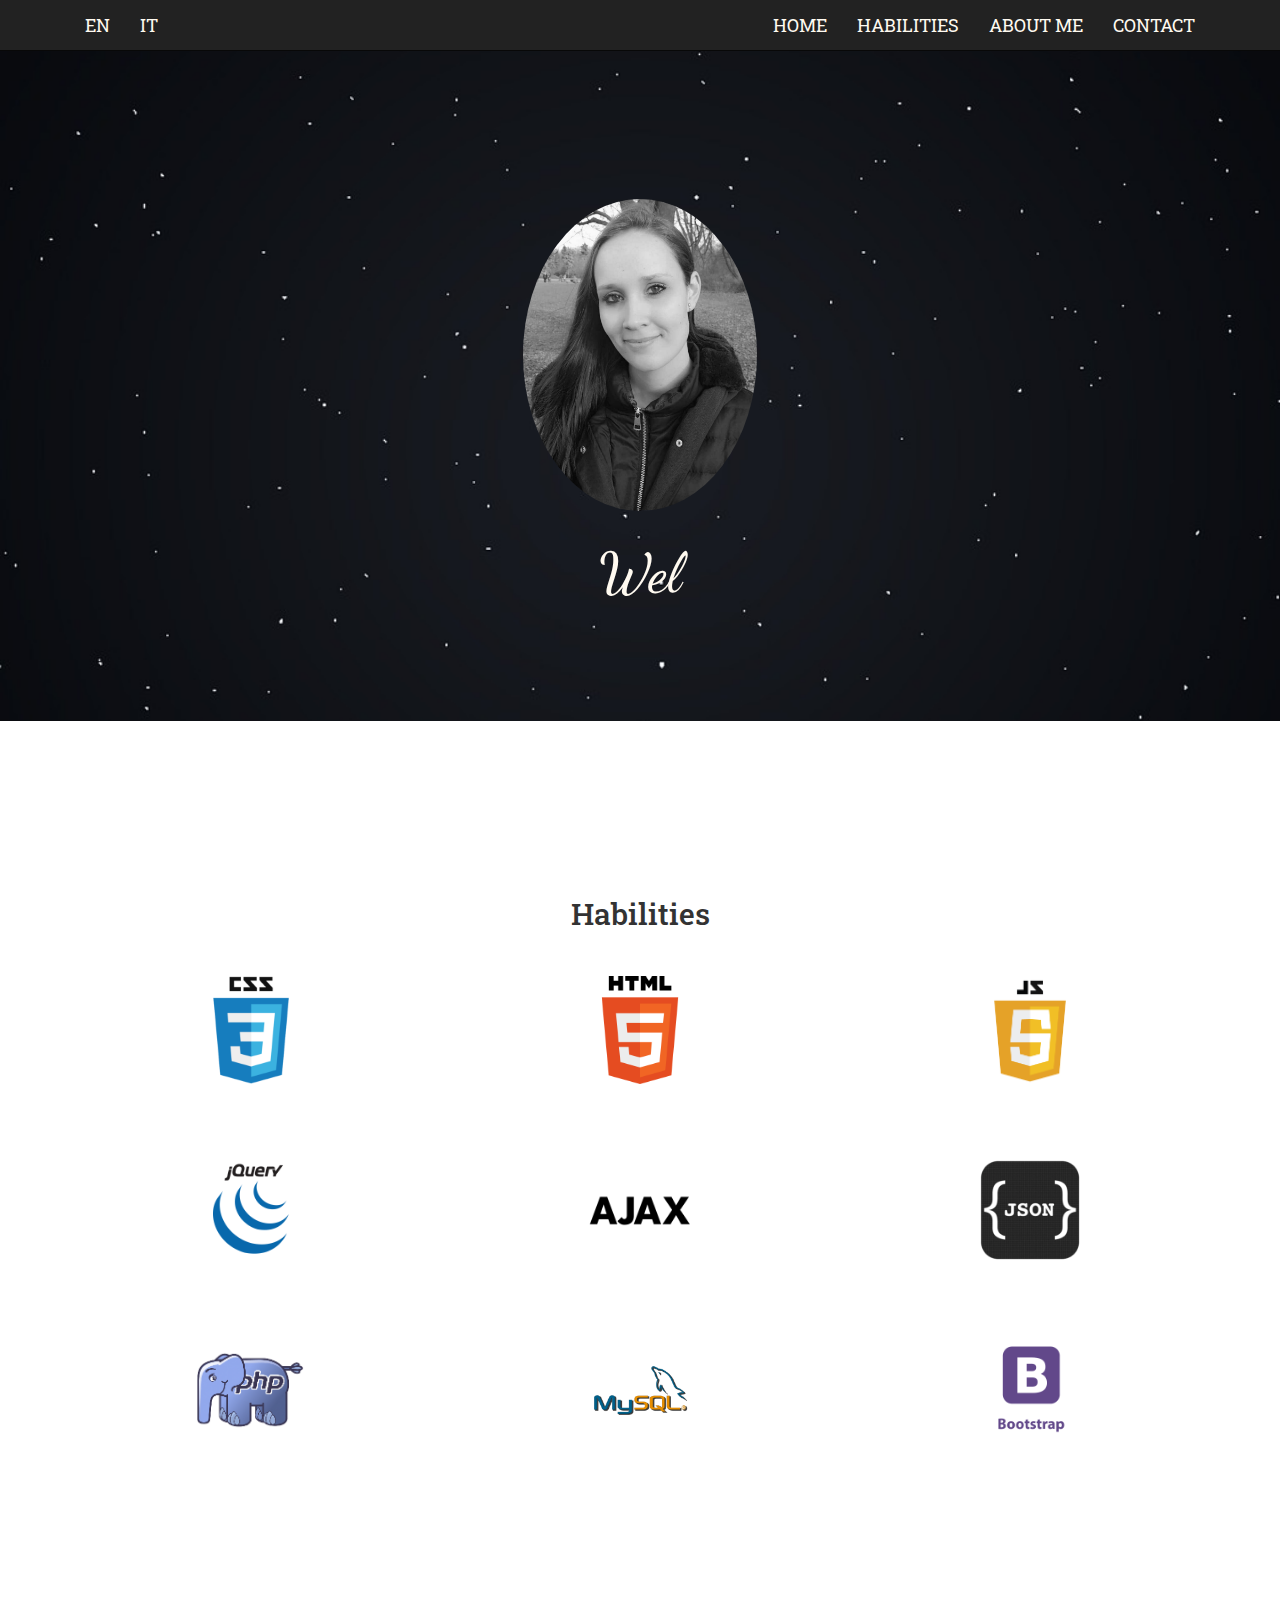
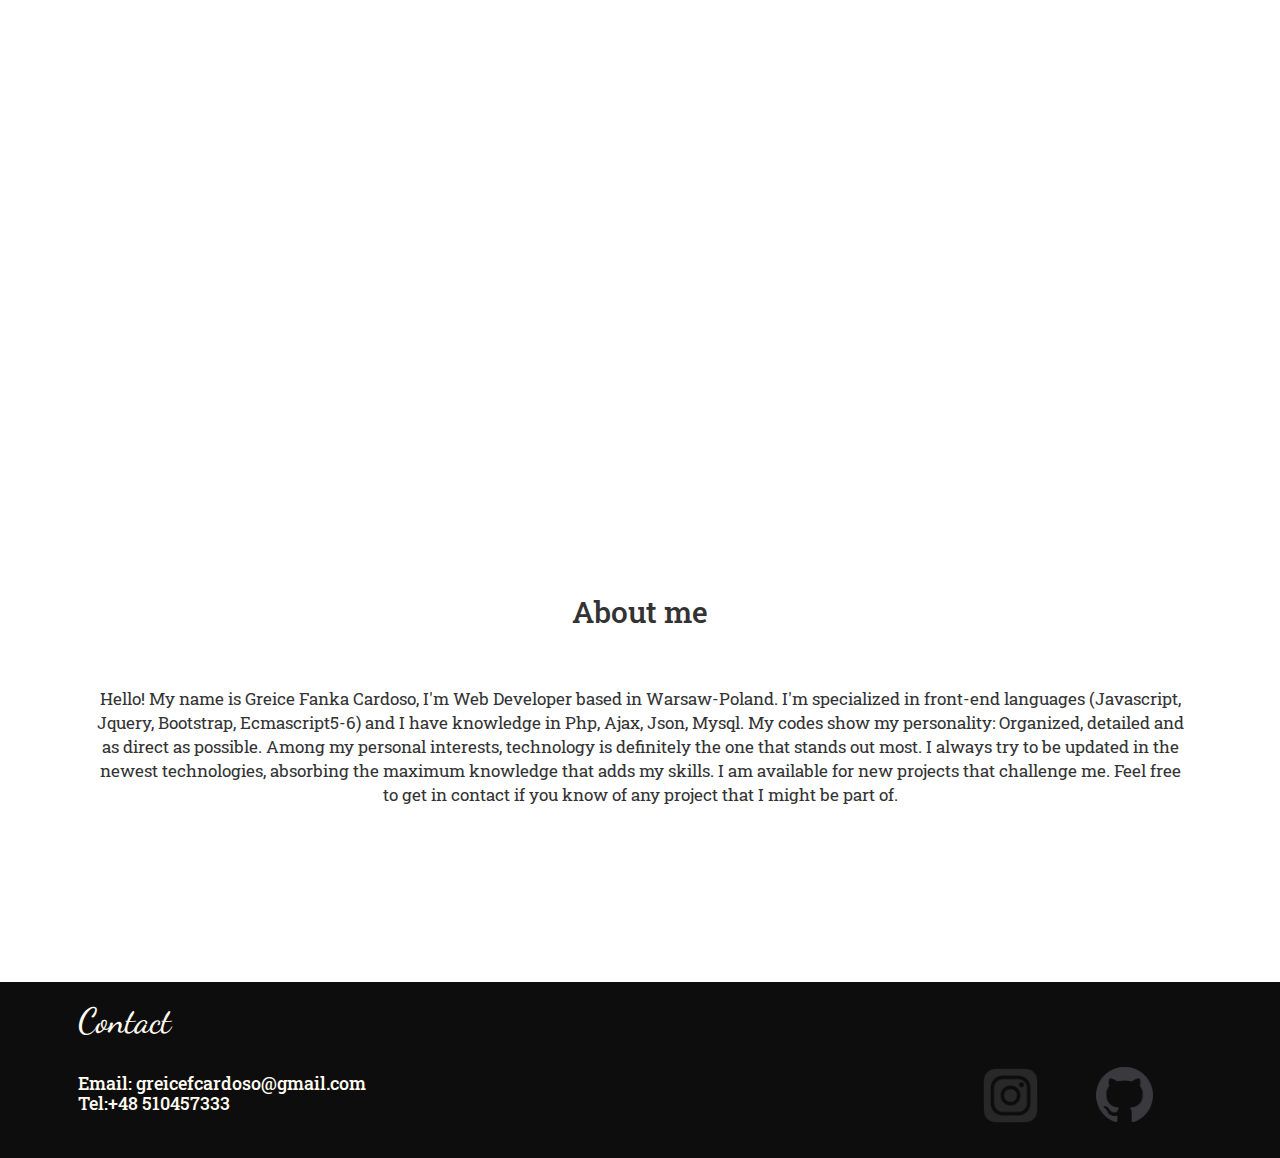
<file: index.html>
<!DOCTYPE html PUBLIC>
<html lang="en">
<head>
    <meta charset="UTF-8">
    <meta http-equiv="X-UA-Compatible" content="IE-edge">
    <meta name="viewport" content="width=device-width, initial-scale=1">
    <meta property="og:site_name" content="Web developer Greice Fanka">

    <link href="_boot/bootstrap.min.css" rel="stylesheet">
    <link href="_css/style.css" rel="stylesheet">
    <link href="https://fonts.googleapis.com/css?family=Roboto+Slab" rel="stylesheet">
    <link href="https://fonts.googleapis.com/css?family=Dancing+Script" rel="stylesheet">
    <title>Web developer Greice Fanka</title>
    
</head>
    <body>
    <header>
         <nav class="navbar navbar-inverse navbar-fixed-top">
                <section class="container">
                    <div class="navbar-header">
                            <button type="button"
                                    class="navbar-toggle collapsed"
                                    data-toggle="collapse"
                                    data-target="#menu"
                                    aria-expanded="false">

                                <span class="sr-only">Toggle navigation</span>
                                <span class="icon-bar"></span>
                                <span class="icon-bar"></span>
                                <span class="icon-bar"></span>
                            </button>                      
                        </div>
                            <div class="collapse navbar-collapse pull-right" id="menu"> 
                                <ul class="nav navbar-nav">
                                    <li><a href="#home">HOME</a></li>
                                    <li onclick="showObject()"><a href="#habilities">HABILITIES</a></li>
                                    <li><a href="#aboutme">ABOUT ME</a></li>
                                    <li><a href="#contact">CONTACT</a></li>
                                </ul>
                            </div>
                            <div class="collapse navbar-collapse pull-left" id="menu">
                                <ul class="nav navbar-nav">
                                    <li><a href="index.html">EN</a></li>
                                    <li><a href="index-it.html">IT</a></li>
                                </ul>
                            </div>
                    </section>
                 </nav>
        </header>
        
         <div id="home">
           <div class="container">
                <div class="row">
                        <img src="_img/foto00.jpeg" alt="imagem" id="foto" class="img-circle" onmousemove="changePhoto(1)" onmouseout="changePhoto(2)">
                        <h1 class="text-center" id="welcome">Welcome!</h1>
                </div>
            </div>
        </div>
        <div id="habilities">
            <div class="container">
                <div class="row">
                    <h2 class="text-center">Habilities</h2>
                    <div class="col-sm-4 col-md-4 col-lg-4">
                        <img class="icone" src="_img/foto05.png">
                    </div>
                    <div class="col-sm-4 col-md-4 col-lg-4">
                        <img class="icone" src="_img/foto06.png">
                    </div>
                    <div class="col-sm-4 col-md-4 col-lg-4">
                        <img class="icone" src="_img/foto07.png">
                    </div>
                    <div class="col-sm-4 col-md-4 col-lg-4">
                        <img class="icone" src="_img/foto08.png">
                    </div>
                    <div class="col-sm-4 col-md-4 col-lg-4">
                        <img class="icone" src="_img/foto09.png">
                    </div>
                    <div class="col-sm-4 col-md-4 col-lg-4">
                        <img class="icone" src="_img/foto10.png">
                    </div>
                    <div class="col-sm-4 col-md-4 col-lg-4">
                        <img class="icone" src="_img/foto11.png">
                    </div>
                    <div class="col-sm-4 col-md-4 col-lg-4">
                        <img class="icone" src="_img/foto12.png">
                    </div>
                    <div class="col-sm-4 col-md-4 col-lg-4">
                        <img class="icone" src="_img/foto13.png">
                    </div>
                    
                
                </div>
            </div>
        </div>
    <div id="rose">
        <div class="container">
            <div class="row">
            
            </div>
        </div>
    </div>
    <div id="aboutme">
        <div class="container">
            <div class="row">
                 <h2 class="text-center">About me</h2>
                 <p class="text-center">Hello! My name is Greice Fanka Cardoso, I'm Web Developer based in Warsaw-Poland. I'm specialized in front-end languages (Javascript, Jquery, Bootstrap, Ecmascript5-6) and I have knowledge in Php, Ajax, Json, Mysql. My codes show my personality: Organized, detailed and as direct as possible. Among my personal interests, technology is definitely the one that stands out most. I always try to be updated in the newest technologies, absorbing the maximum knowledge that adds my skills. I am available for new projects that challenge me. Feel free to get in contact if you know of any project that I might be part of. </p>
            </div>
        </div>   
    </div>
    <script src="_script/jquery.js"></script>
    <script src="_boot/bootstrap.min.js"></script>
    <script src="_script/script.js"></script>
</body>
<footer>
    <div id="contact">
        <div class="container">
            <div class="row">
                <h3>Contact</h3>
                <h4>Email: greicefcardoso@gmail.com<br>
                Tel:+48 510457333
                </h4>
            </div>
            <a href="https://github.com/GreiceFanka" target="_blank">
                <img src="_img/foto14.png">
            </a>
            <a href="https://www.instagram.com/greicefanka" target="_blank">
                <img src="_img/foto15.png">
            </a>
        </div>
    </div>
    
</footer>
</html>
</file>
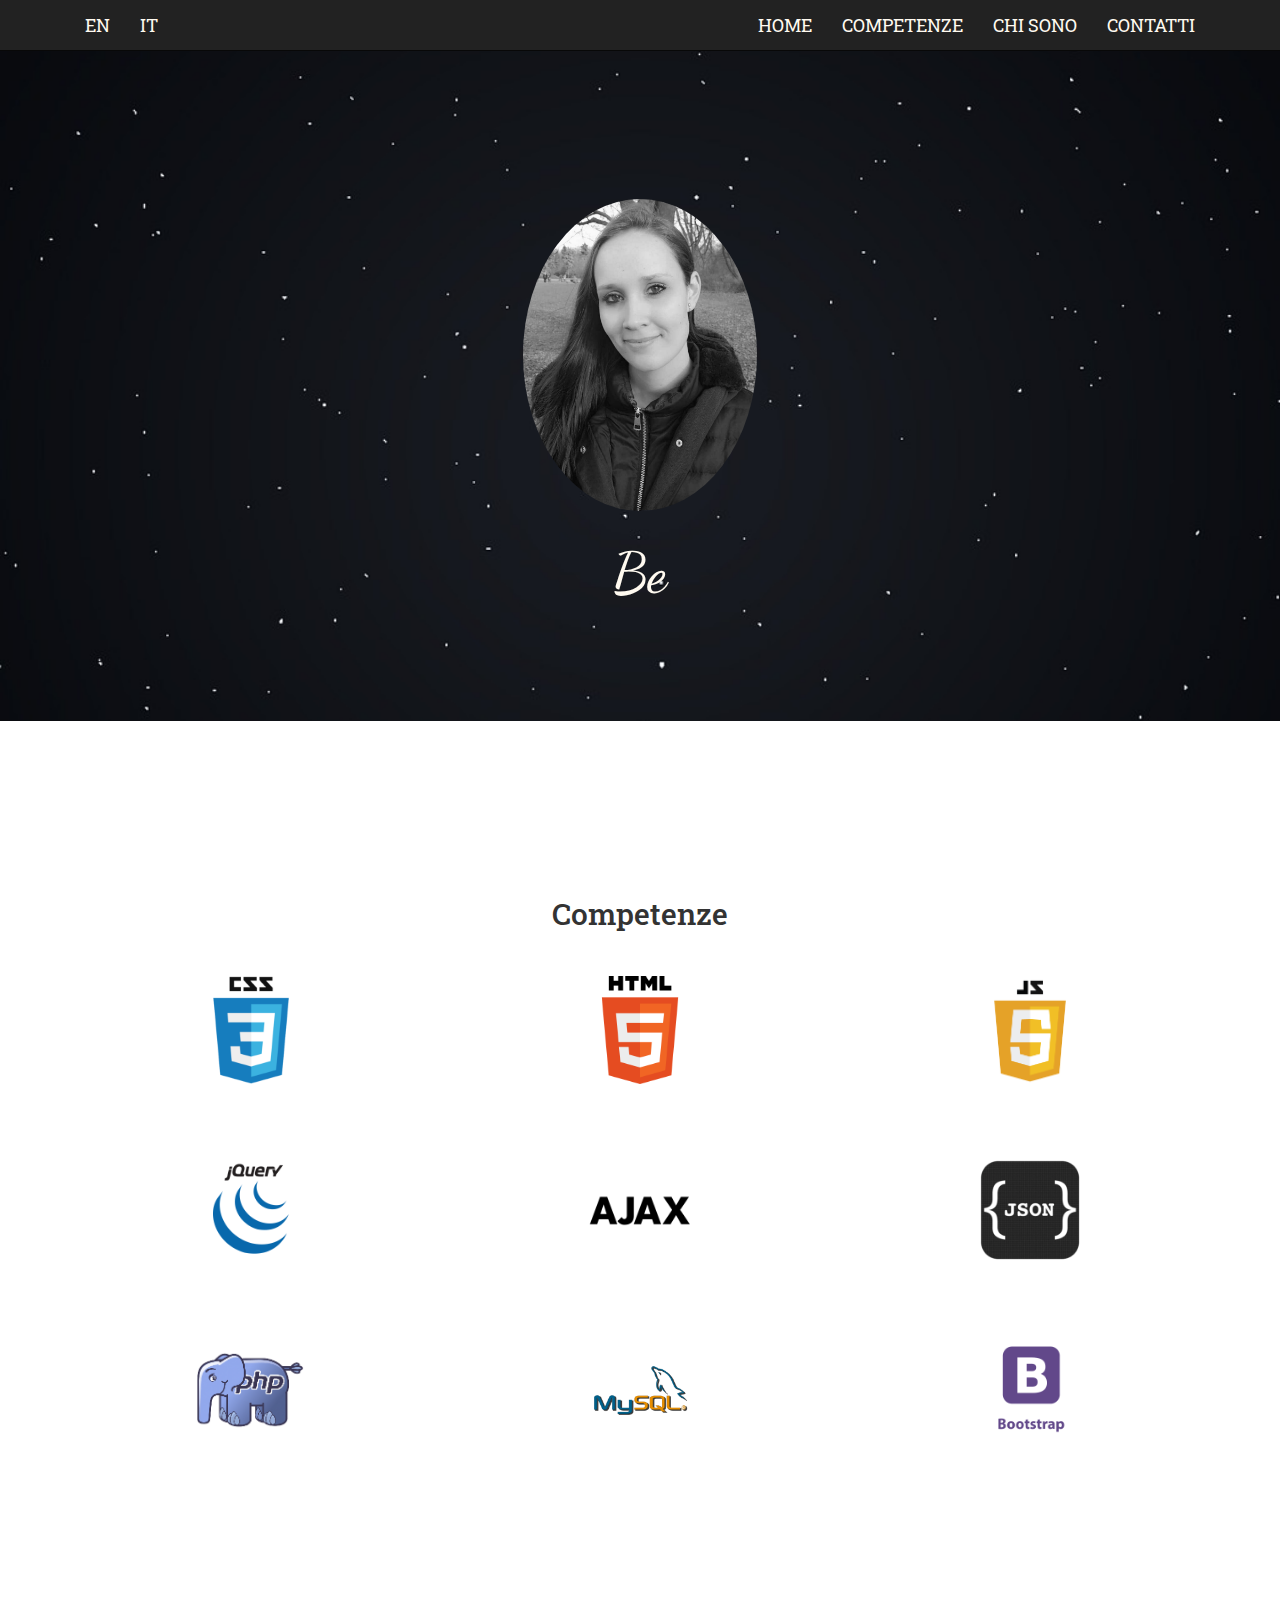
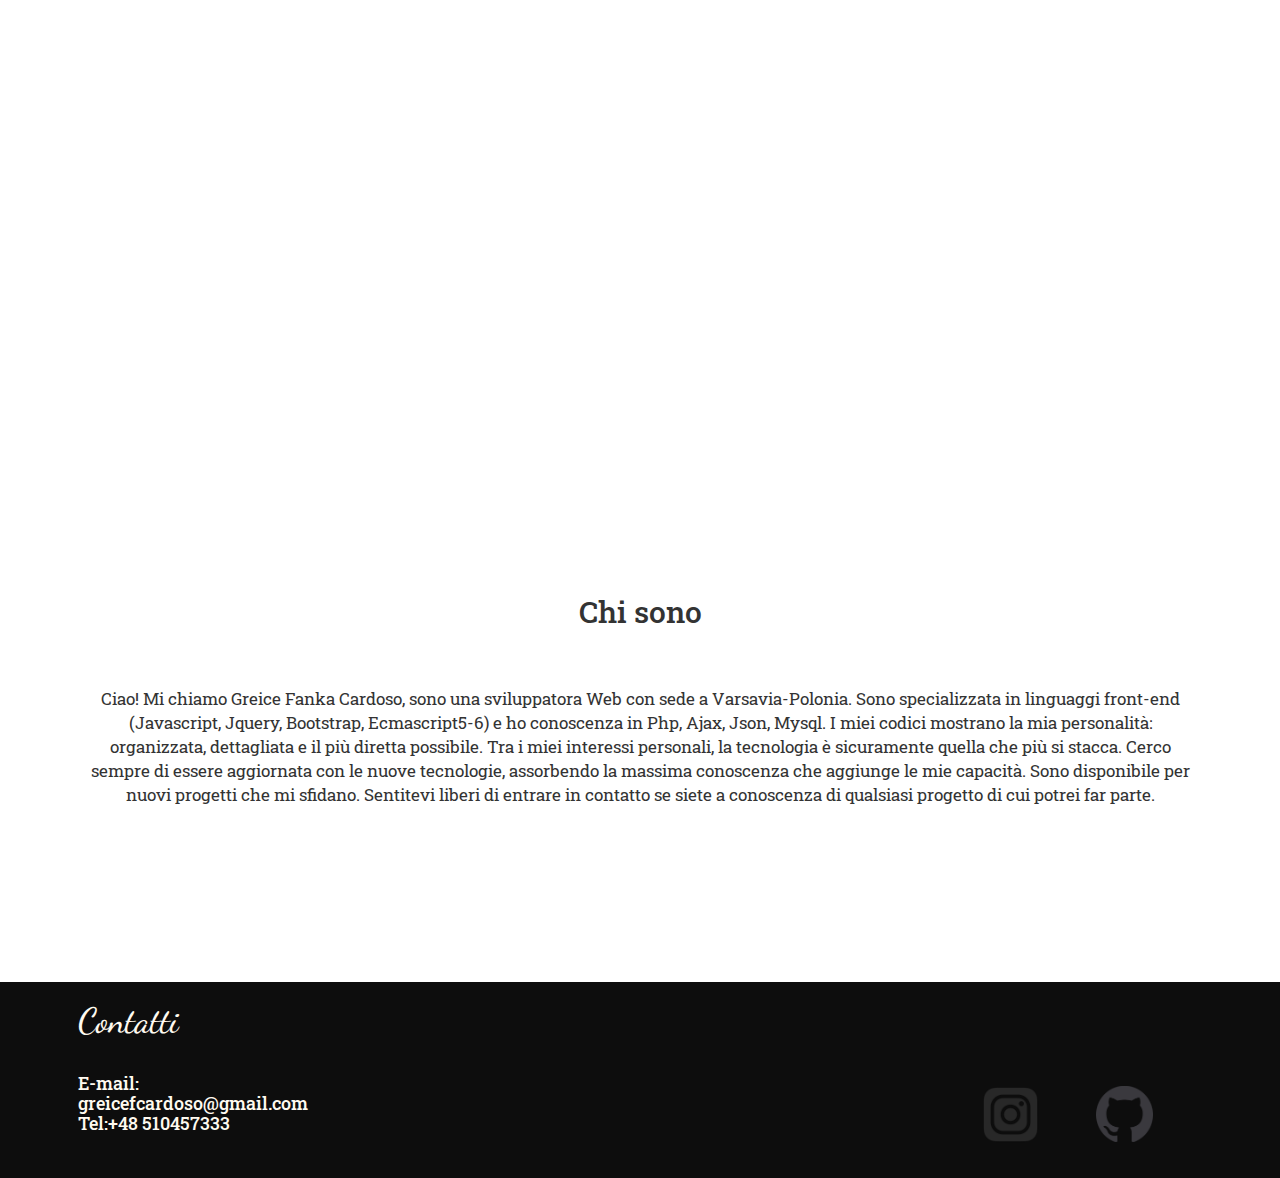
<file: index-it.html>
<!DOCTYPE html PUBLIC>
<html lang="it">
<head>
    <meta charset="UTF-8">
    <meta http-equiv="X-UA-Compatible" content="IE-edge">
    <meta name="viewport" content="width=device-width, initial-scale=1">
    <meta property="og:site_name" content="Sviluppatora Web Greice Fanka">

    <link href="_boot/bootstrap.min.css" rel="stylesheet">
    <link href="_css/style.css" rel="stylesheet" type="text/css">
    <link href="https://fonts.googleapis.com/css?family=Roboto+Slab" rel="stylesheet">
    <link href="https://fonts.googleapis.com/css?family=Dancing+Script" rel="stylesheet">
    <title>Sviluppatora Web Greice Fanka</title>
    
</head>
    <body>
    <header>
         <nav class="navbar navbar-inverse navbar-fixed-top">
                <section class="container">
                    <div class="navbar-header">
                            <button type="button"
                                    class="navbar-toggle collapsed"
                                    data-toggle="collapse"
                                    data-target="#menu"
                                    aria-expanded="false">

                                <span class="sr-only">Toggle navigation</span>
                                <span class="icon-bar"></span>
                                <span class="icon-bar"></span>
                                <span class="icon-bar"></span>
                            </button>                      
                        </div>
                            <div class="collapse navbar-collapse pull-right" id="menu"> 
                                <ul class="nav navbar-nav">
                                    <li><a href="#home">HOME</a></li>
                                    <li onclick="showObject()"><a href="#habilities">COMPETENZE</a></li>
                                    <li><a href="#aboutme">CHI SONO</a></li>
                                    <li><a href="#contact">CONTATTI</a></li>
                                </ul>
                            </div>
                            <div class="collapse navbar-collapse pull-left" id="menu">
                                <ul class="nav navbar-nav">
                                    <li><a href="index.html">EN</a></li>
                                    <li><a href="index-it.html">IT</a></li>
                                </ul>
                            </div>
                    </section>
                 </nav>
        </header>
        
         <div id="home">
           <div class="container">
                <div class="row">
                        <img src="_img/foto00.jpeg" alt="imagem" id="foto" class="img-circle" onmousemove="changePhoto(1)" onmouseout="changePhoto(2)">
                        <h1 class="text-center" id="welcome">Benvenuto!</h1>
                </div>
            </div>
        </div>
        <div id="habilities">
            <div class="container">
                <div class="row">
                    <h2 class="text-center">Competenze</h2>
                    <div class="col-sm-4 col-md-4 col-lg-4">
                        <img class="icone" src="_img/foto05.png">
                    </div>
                    <div class="col-sm-4 col-md-4 col-lg-4">
                        <img class="icone" src="_img/foto06.png">
                    </div>
                    <div class="col-sm-4 col-md-4 col-lg-4">
                        <img class="icone" src="_img/foto07.png">
                    </div>
                    <div class="col-sm-4 col-md-4 col-lg-4">
                        <img class="icone" src="_img/foto08.png">
                    </div>
                    <div class="col-sm-4 col-md-4 col-lg-4">
                        <img class="icone" src="_img/foto09.png">
                    </div>
                    <div class="col-sm-4 col-md-4 col-lg-4">
                        <img class="icone" src="_img/foto10.png">
                    </div>
                    <div class="col-sm-4 col-md-4 col-lg-4">
                        <img class="icone" src="_img/foto11.png">
                    </div>
                    <div class="col-sm-4 col-md-4 col-lg-4">
                        <img class="icone" src="_img/foto12.png">
                    </div>
                    <div class="col-sm-4 col-md-4 col-lg-4">
                        <img class="icone" src="_img/foto13.png">
                    </div>
                    
                
                </div>
            </div>
        </div>
    <div id="rose">
        <div class="container">
            <div class="row">
            
            </div>
        </div>
    </div>
    <div id="aboutme">
        <div class="container">
            <div class="row">
                 <h2 class="text-center">Chi sono</h2>
                 <p class="text-center">Ciao! Mi chiamo Greice Fanka Cardoso, sono una sviluppatora Web con sede a Varsavia-Polonia. Sono specializzata in linguaggi front-end (Javascript, Jquery, Bootstrap, Ecmascript5-6) e ho conoscenza in Php, Ajax, Json, Mysql. I miei codici mostrano la mia personalità: organizzata, dettagliata e il più diretta possibile. Tra i miei interessi personali, la tecnologia è sicuramente quella che più si stacca. Cerco sempre di essere aggiornata con le nuove tecnologie, assorbendo la massima conoscenza che aggiunge le mie capacità. Sono disponibile per nuovi progetti che mi sfidano. Sentitevi liberi di entrare in contatto se siete a conoscenza di qualsiasi progetto di cui potrei far parte.</p>
            </div>
        </div>   
    </div>
    <script src="_script/jquery.js"></script>
    <script src="_boot/bootstrap.min.js"></script>
    <script src="_script/script.js"></script>
</body>
<footer>
    <div id="contact">
        <div class="container">
            <div class="row">
                <h3>Contatti</h3>
                <h4>E-mail: greicefcardoso@gmail.com<br>
                Tel:+48 510457333
                </h4>
            </div>
            <a href="https://github.com/GreiceFanka" target="_blank">
                <img src="_img/foto14.png">
            </a>
            <a href="https://www.instagram.com/greicefanka" target="_blank">
                <img src="_img/foto15.png">
            </a>
        </div>
    </div>
    
</footer>
</html>
</file>
<file: _css/style.css>
#menu ul li a {
    color:#FFFAF0;
    font-family:'Roboto Slab', serif;
    font-size:1.3em;
}
#menu ul li a:hover {
    background-color:#333333;
}

#home{
    background-image: url("../_img/foto02.jpg");
    background-repeat: no-repeat;
    background-size: cover;
    background-position: center top;
    background-attachment:fixed;
    width:100%;
}
h1{
    font-size:4em;
    padding:1%;
    color:#FFFAF0;
    font-family:'Dancing Script', cursive;
    height:20%;
}
#home img{
    width:20%;
    margin-top:17%;
    margin-left:40%;
}
h2{
 margin-top:15%;
 font-family:'Roboto Slab', serif;
}

.icone{
    width:30%;
    margin-top:10%;
    margin-left:35%;
    margin-bottom:10%;
    
}
#rose{
    background-image: url("../_img/foto03.jpg");
    background-repeat: no-repeat;
    background-size: cover;
    background-position: center top;
    background-attachment:fixed;
    width:100%;
    height:60%;
}
#aboutme{
    width:100%;
}
#aboutme p{
  padding:3%;
  font-family:'Roboto Slab', serif;
  font-size:1.2em;
  margin-top:2%;
  margin-bottom:12%;
}
#contact{
    background-color:#0d0d0d;
    width:100%;
}
h3{
margin-left:2%;
font-size:2.5em;
font-family:'Dancing Script', cursive;
color:#FFFAF0;
width:20%;}
h4{
 padding-top:2%;
 margin-left:2%;
 font-family:'Roboto Slab', serif;
 color:#FFFAF0;
 width:25%;

}
#contact img{
    display:block;
    float:right;
    max-width:5%;
    margin-top:-5%;
    margin-right:5%;
    margin-bottom:3%;
}
#contact img:hover{
    -webkit-transform: scale(1.2);
        -ms-transform: scale(1.2);
        transform: scale(1.2);
}
</file>
